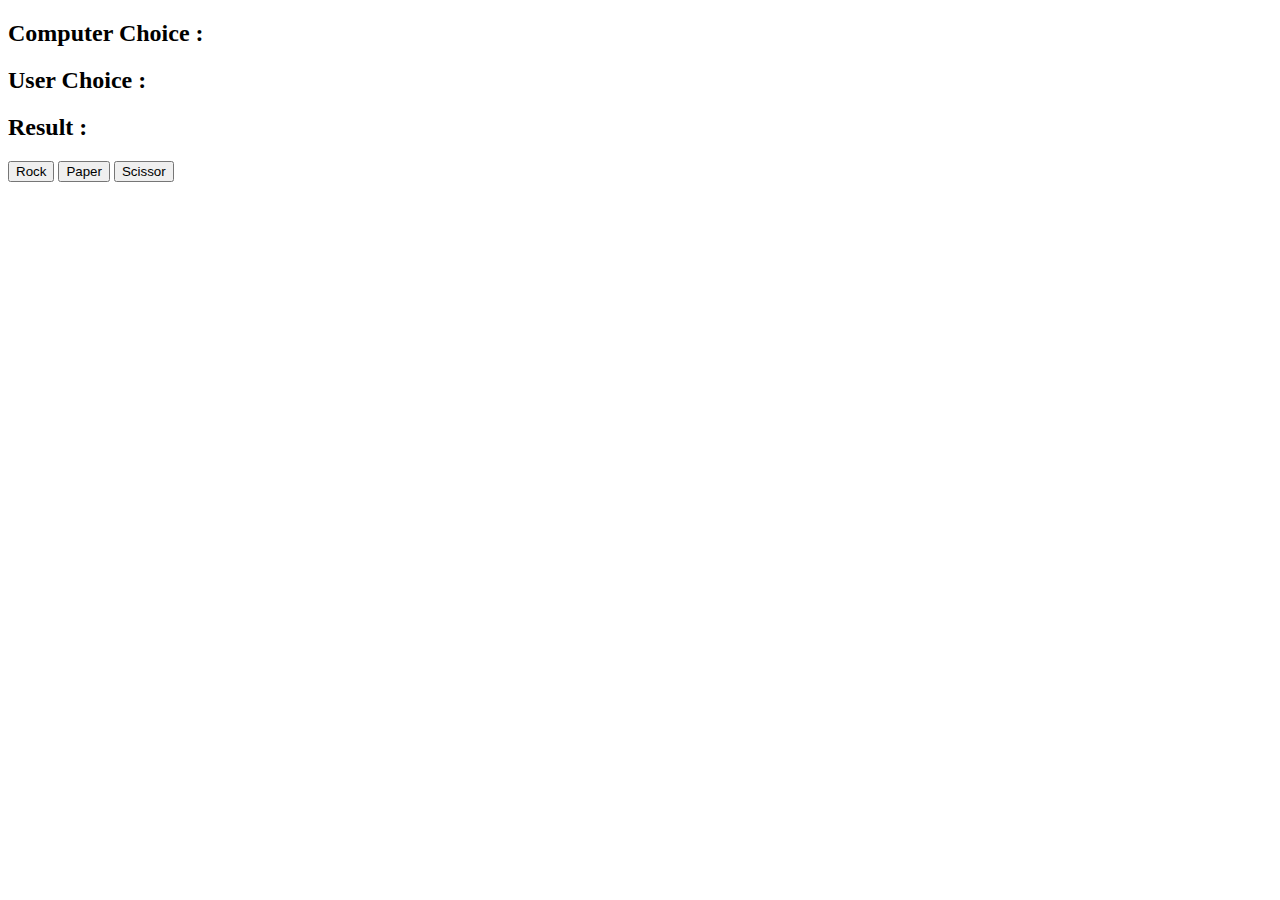
<file: 001_rock paper sisors/index.html>
<!DOCTYPE html>
<html lang="en" dir='ltr'>

<head>
    <meta charset="UTF-8">
    <meta name="viewport" content="width=device-width, initial-scale=1.0">
    <title>Rock Paper Scissor game</title>
</head>

<body>

    <h2>Computer Choice : <span id="computer-choice"></span> </h2>
    <h2>User Choice : <span id="user-choice"></span></h2>
    <h2>Result : <span id="result"></span></h2>

    <button id="Rock">Rock</button>
    <button id="Paper">Paper</button>
    <button id="Scissor">Scissor</button>

    <script src='script.js' charset="utf-8"></script>
</body>

</html>
</file>
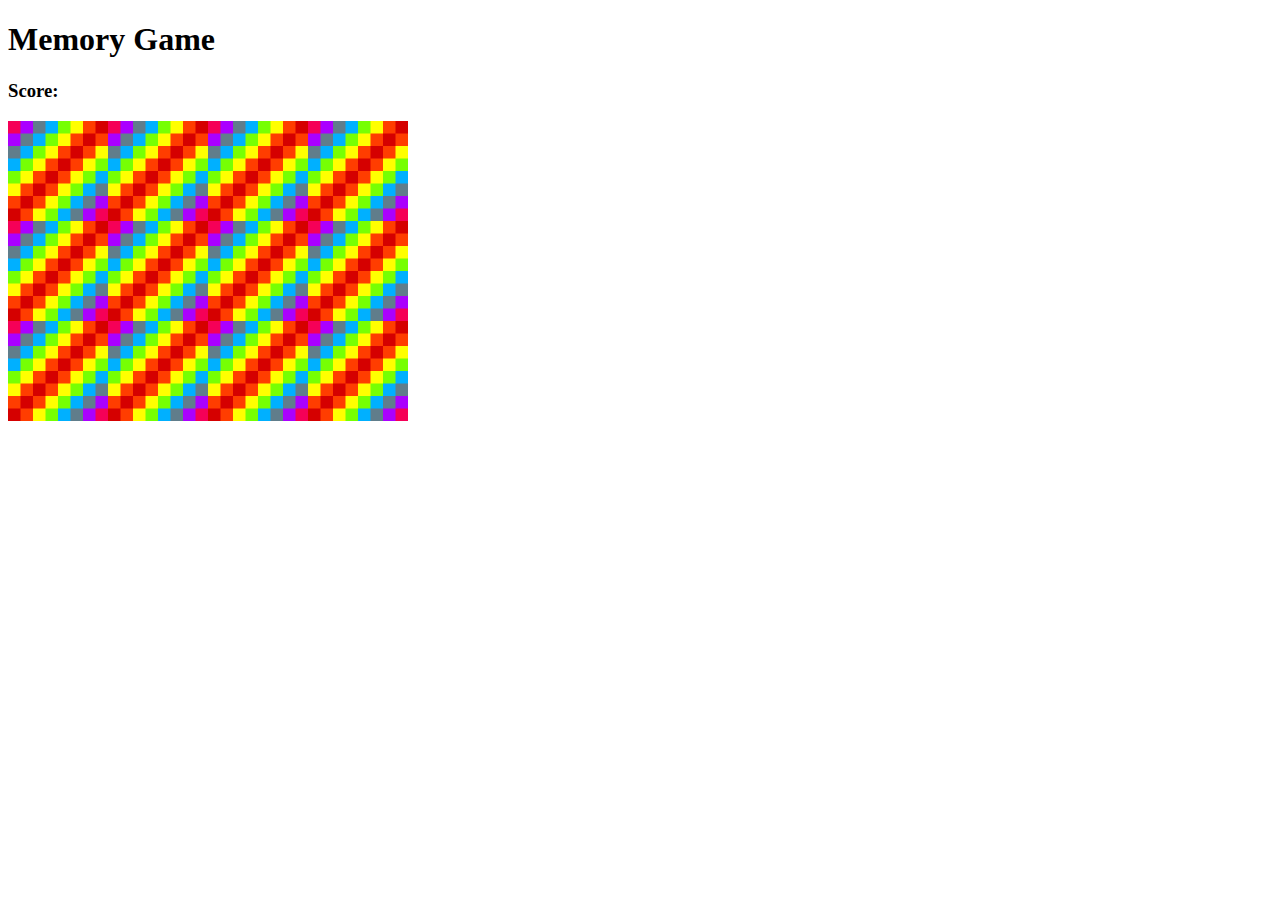
<file: 002_memory game/index.html>
<!DOCTYPE html>
<html lang="en">

<head>
    <meta charset="UTF-8">
    <meta name="viewport" content="width=device-width, initial-scale=1.0">
    <title>Memory Game</title>
    <link rel="stylesheet" href="style.css">
    <script src="script.js" defer></script>
</head>

<body>
    <h1>Memory Game</h1>
    <h3>Score: <span id='result'></span></h3>

    <div id="grid"></div>


    <!-- <script src='script.js' charset="utf-8"></script> -->
</body>

</html>
</file>
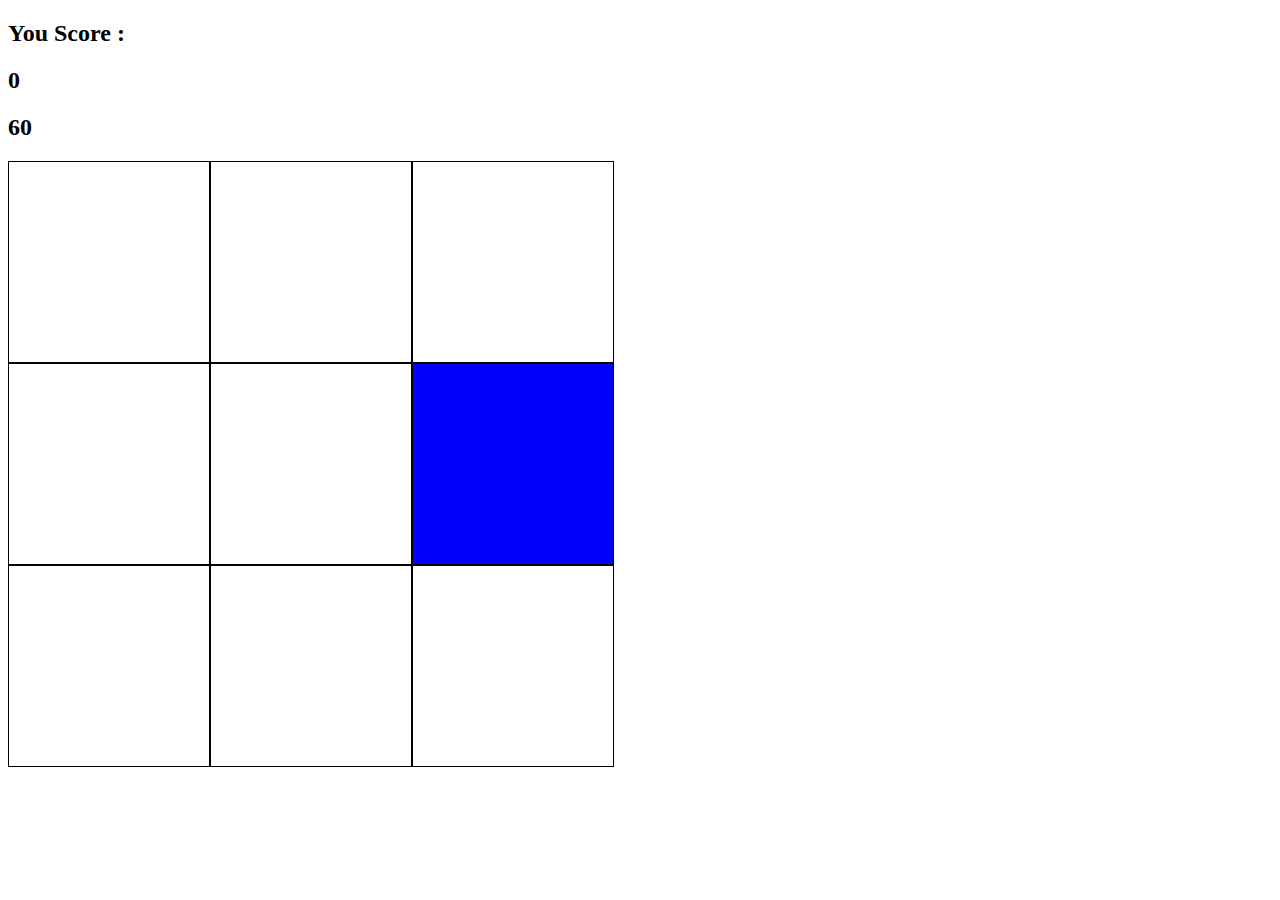
<file: 004_Whac-a-mole/index.html>
<!DOCTYPE html>
<html lang="en">

<head>
    <meta charset="UTF-8">
    <meta http-equiv="X-UA-compatible" content="UE-edge">
    <meta name="viewport" content="width=device-width, initial-scale=1.0">
    <title>Whac-a-mole</title>
    <link rel="stylesheet" href="style.css">
    <script src="main.js" defer></script>
</head>

<body>
    <h2>You Score :</h2>
    <h2 id="score">0</h2>
    <h2 id="time-left">60</h2>

    <div class="grid">
        <div class="square" id="1"></div>
        <div class="square" id="2"></div>
        <div class="square" id="3"></div>
        <div class="square" id="4"></div>
        <div class="square" id="5"></div>
        <div class="square" id="6"></div>
        <div class="square" id="7"></div>
        <div class="square" id="8"></div>
        <div class="square" id="9"></div>
    </div>

</body>

</html>
</file>
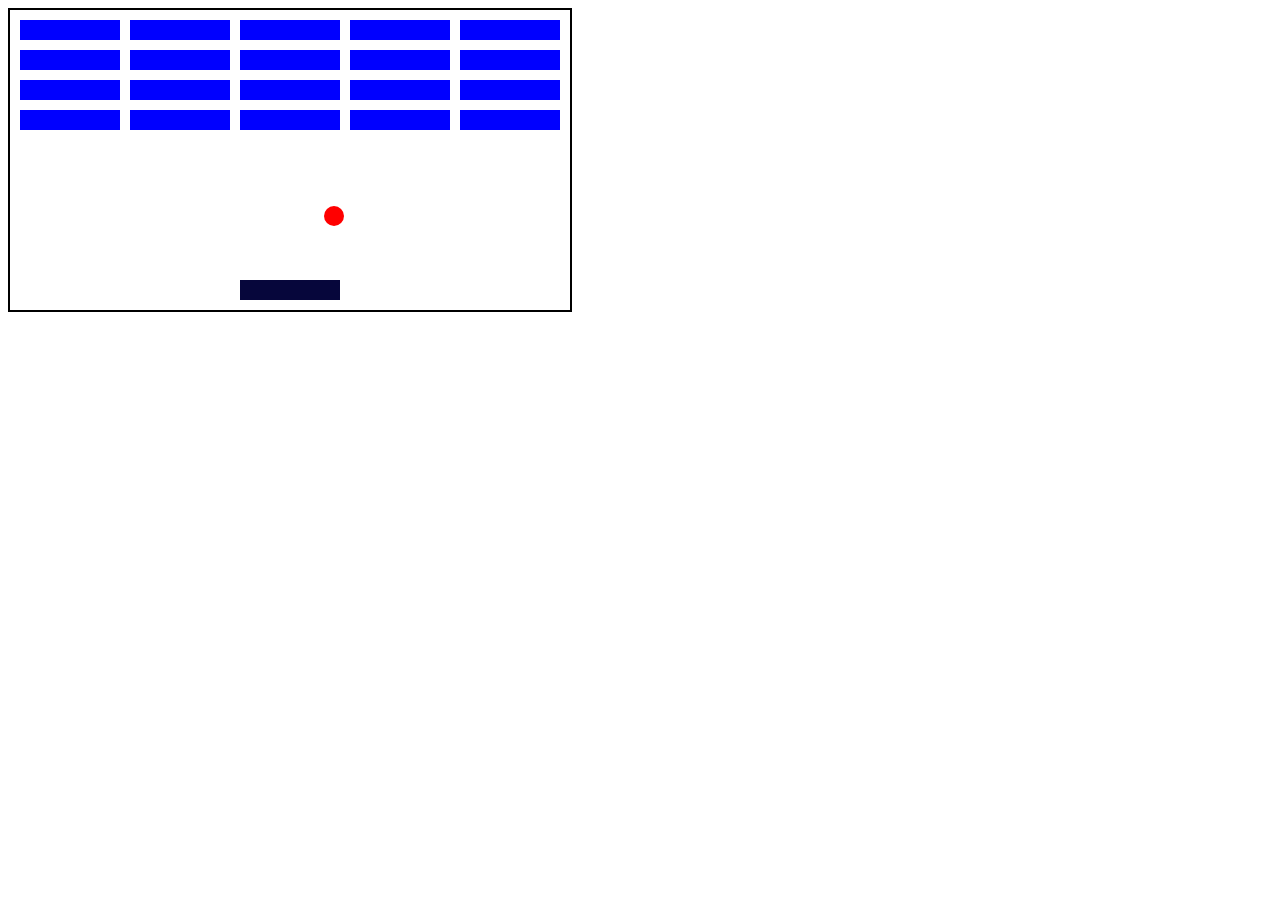
<file: 005_Breakout/index.html>
<!DOCTYPE html>
<html lang="en">

<head>
    <meta charset="UTF-8">
    <meta name="viewport" content="width=device-width, initial-scale=1.0">
    <meta http-equiv="X-UA-compatible" content="IE-edge">
    <title>Document</title>
    <link rel="stylesheet" href="style.css">
    <script defer src="main.js"></script>
</head>

<body>
    <div id="score"></div>
    <div class="grid">
    </div>
</body>

</html>
</file>
<file: 002_memory game/style.css>
#grid {
    width: 400px;
    height: 300px;
    display: flex;
    flex-wrap: wrap;
}
</file>
<file: 004_Whac-a-mole/style.css>
.grid {
    display: flex;
    flex-wrap: wrap;
    width: 606px;
    height: 606px;
}

.square {
    height: 200px;
    width: 200px;
    border: solid black 1px;
}

.mole {
    background-color: blue;
}
</file>
<file: 005_Breakout/style.css>
.grid {
    position: absolute;
    width: 560px;
    height: 300px;
    border: 2px solid black;
}

.block {
    position: absolute;
    width: 100px;
    height: 20px;
    background-color: blue;
}

.user {
    position: absolute;
    width: 100px;
    height: 20px;
    background-color: rgb(6, 6, 59);
}

.ball {
    position: absolute;
    width: 20px;
    height: 20px;
    border-radius: 10px;
    -webkit-border-radius: 10px;
    -moz-border-radius: 10px;
    -ms-border-radius: 10px;
    -o-border-radius: 10px;
    background-color: #FF0000;
}
</file>
